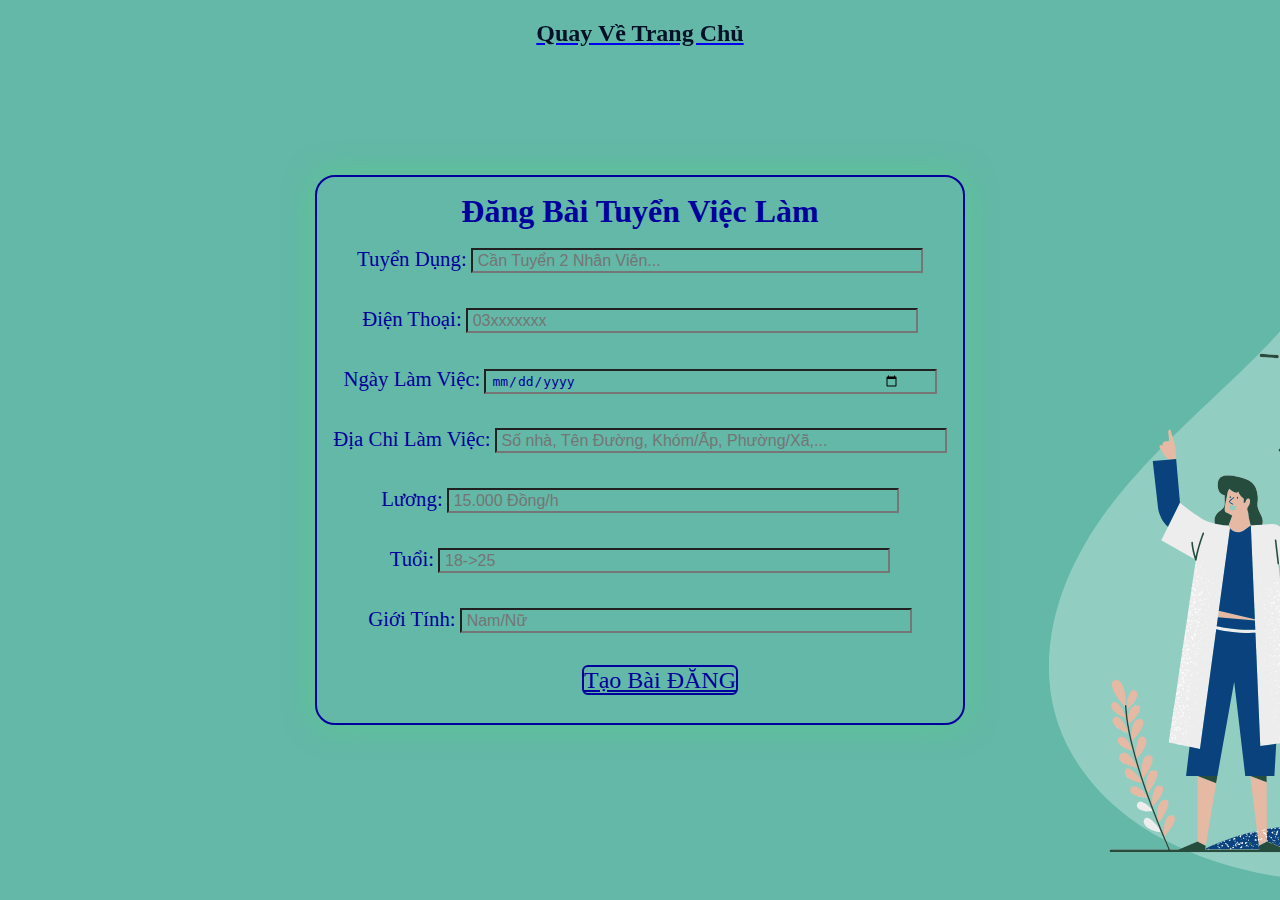
<file: dangbai.html>
<!DOCTYPE html>
<html lang="en">
<head>
    <meta charset="UTF-8">
    <meta name="viewport" content="width=device-width, initial-scale=1.0">
    <link rel="stylesheet" href="dangbai.css">
    <link rel="stylesheet" href="https://use.fontawesome.com/releases/v5.15.4/css/all.css" integrity="sha384-DyZ88mC6Up2uqS4h/KRgHuoeGwBcD4Ng9SiP4dIRy0EXTlnuz47vAwmeGwVChigm" crossorigin="anonymous"/>
    <title>Đăng Bài Tuyển Dụng Việc Làm</title>
</head>
<body>
    <header>
        <a href="index.html" ><h2>Quay Về Trang Chủ</h2></a>
    </header>
    <div class="wrapper">
            
        <div class="form-box">
           <h2>Đăng Bài Tuyển Việc Làm</h2>
           <from action="#">
                <table>
                    <div class="input-box">
                        <label>Tuyển Dụng:</label>
                        <input type="Họ Và Tên:" placeholder="Cần Tuyển 2 Nhân Viên...">
                       
                    </div>

                   <div class="input-box">
                        <label>Điện Thoại:</label>
                        <input type="tel:" placeholder="03xxxxxxx">
                    </div>

                    <div class="input-box">
                        <label>Ngày Làm Việc:</label>
                        <input type="date" >
                    </div>

                    <div class="input-box">
                        <label>Địa Chỉ Làm Việc:</label>
                        <input type="text:" placeholder="Số nhà, Tên Đường, Khóm/Ấp, Phường/Xã,...">
                    </div>
                    <div class="input-box">
                        <label>Lương:</label>
                        <input type="tel:" placeholder="15.000 Đồng/h">
                    </div>

                    <div class="input-box">
                        <label>Tuổi:</label>
                        <input type="tel:" placeholder="18->25">
                    </div>
                    <div class="input-box">
                        <label>Giới Tính:</label>
                        <input type="text:"placeholder="Nam/Nữ"> 
                    </div>
                         <a href="index.html" button class="btnLogin-popup">Tạo Bài ĐĂNG</button></a>
                </table>
            </from>   
         </div>
           
            
    </div>
</body>
</html>
</file>
<file: dangbai.css>
* {
    margin:0;
    padding:0;
    box-sizing: border-box;
    font-size: 'Poppins', sans-serif;
}
body{
    display:flex;
    justify-content: center;
    align-items: center;
    background:url('image/img6.png') no-repeat;
    min-height: 100vh;
   /* background: #e0b3bc;*/
    
}
header {
    position:fixed;
    top:0;
    left:0;
    width:100%;
    padding:20px 100px;
    display:flex;
    justify-content:center;
    align-items:center;
    z-index:99;
}
h2 {
    color:#011027;
    display:flex;
    justify-content: center;
    align-items: center;
}
/*-------------dang nhap dang ki---------------------*/

.wrapper {
    position:relative;
    width:650px;
    height:550px;   
    background:transparent;
    border:2px solid rgb(0, 0, 156);
    border-radius: 20px;
    box-shadow:0 0 30px rgba(85, 218, 118, 0.5);
    display:flex;
    align-items: center;
    text-align:center;   
}

.wrapper .form-box {
    width:100%;
    /*padding:40px;*/
}

.form-box h2 {
    top:10px;
    height:10px;
    font-size: 2em;  
    color:rgb(0, 0, 156);
    text-align: center;
    margin-bottom: 30px;
}
.input-box{
    position:relative;
    width:100%;
    height:30px;
    margin:30px 0;
}
.input-box label{
    width:1%;
    top:50%;
    left:500px;
    font-size: 1.3em;
    color:rgb(0, 0, 156);
    font-weight: 500;
}
.input-box input {
    width:70%;
    height:25px;
    color:rgb(0, 0, 156);
    background:transparent;
    font-size: 1em;
    font-weight: 50;
    padding:0 35px 0 5px;
    
}
.btnLogin-popup {
    width:130px;
    height:50px;
    background:transparent;
    border:2px solid rgb(0, 0, 156);
    outline:none;
    border-radius: 6px;
    cursor:pointer;
    font-size:1.5em;
    color:rgb(0, 0, 156);
    font-weight: 500;
    margin-left: 40px;
    transition: .5s;
}
.btnLogin-popup:hover{
    background:rgb(195, 195, 234);
    color:rgb(0, 0, 156);
}
</file>
